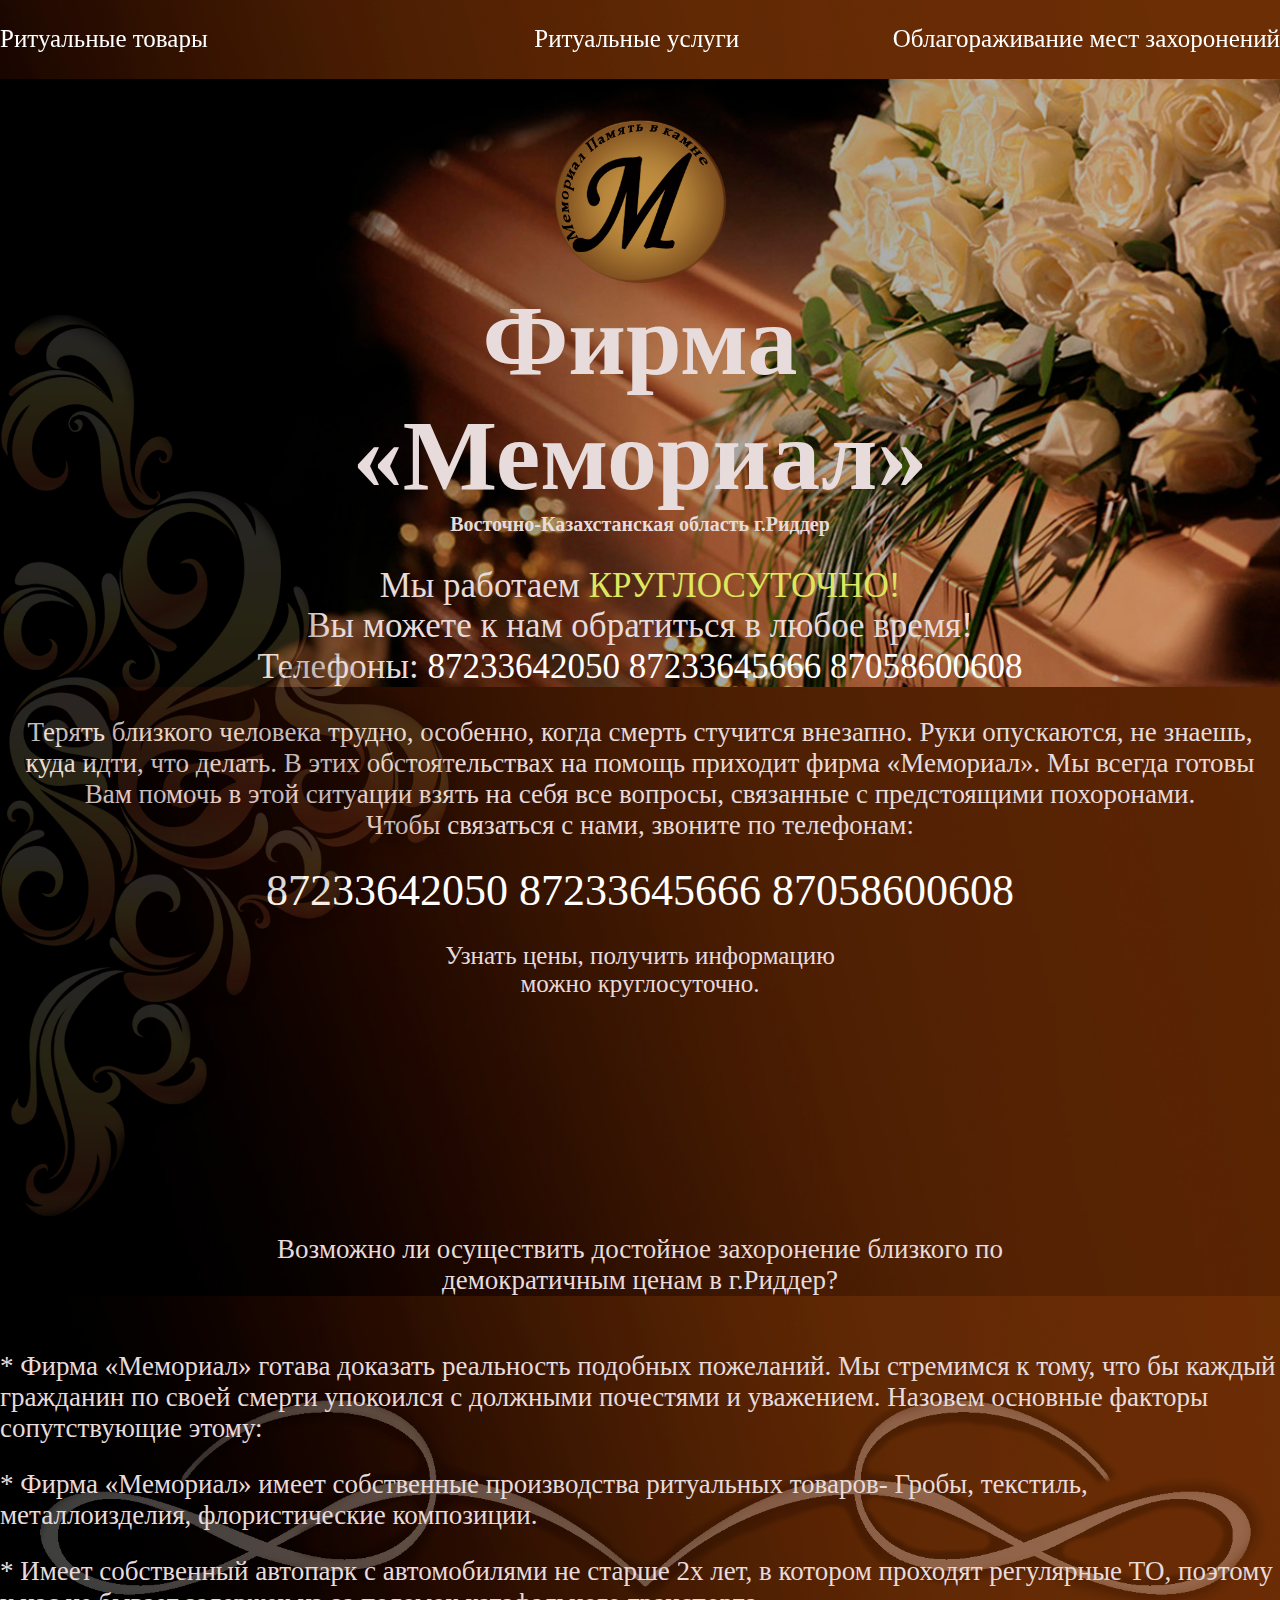
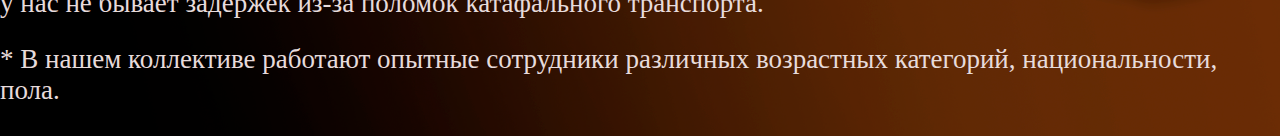
<file: index.html>
<!DOCTYPE html>
<html lang="ru">
<head>
    <meta charset="UTF-8">
    <meta http-equiv="X-UA-Compatible" content="IE=edge">
    <meta name="viewport" content="width=device-width, initial-scale=1.0">
    <title>Memorial</title>
    <link rel="stylesheet" href="css/normalize.css">
    <link href="css/style.css" rel="stylesheet">
</head>
<body>
    <!-- навигация -->
    <header class="header">
        <div class="container">
            <nav id="navbar">
                <ul class="navbar">
                    <li><a href="product.html">Ритуальные товары</a></li>
                    <li class="navbar_ml"><a href="burial.html">Ритуальные услуги</a></li>
                    <li><a href="еnnoblement.html">Облагораживание мест захоронений</a></li>
                </ul>
            </nav>
        </div>
    </header>
    <!-- конец навигации -->
    <!-- первая секция -->
    <section class="promo">
        <div class="container">
            <div class="logo">
                <a href="index.html">
                    <img src="img/logo.png" alt="logo" class="logo_img">
                </a>
            </div>
            <div class="title">
                <!-- <img src="../src/img/logo.png" alt="logo" class="logo_img"> -->
                <h1 class="title_firm">Фирма <br>«Мемориал»</h1>
                <!-- <h2 class="title_firm">«Мемориал»</h2> -->
                <h6 class="text_vko">Восточно-Казахстанская область г.Риддер</h6>
            </div>
            <div class="subtitle">
                <div class="subtitle_text">
                    Мы работаем <span>круглосуточно!</span><br>Вы можете к нам обратиться в любое время!
                </div>
                <div class="subtitle_pxone">
                    Телефоны:
                    <a href=”tel:+77233642050”>87233642050</a>
                    <a href=”tel:+7233645666”>87233645666</a>
                    <a href=”tel:+77058600608”>87058600608</a>  
                </div>
            </div>
        </div>
    </section>
    <!-- конец первой секции -->
    <!-- секция с позиционированием -->
    <section class="pattern">
        <img class="pattern_img" src="img/bg4.png" alt="pattern">
    </section>
    <!-- конец позиционирования -->

    <!-- секция с каруселью -->
    <section class="loss">
        <div class="container">
            <div class="loss_title">
                Терять близкого человека трудно, особенно, когда смерть стучится внезапно. Руки опускаются, не знаешь, 
                куда идти, что делать. В этих обстоятельствах на помощь приходит фирма «Мемориал». Мы всегда готовы
                Вам помочь в этой ситуации взять на себя все вопросы, связанные с предстоящими похоронами.
                <br>Чтобы связаться с нами, звоните по телефонам:
            </div>
            <div class="loss_pxone">
                <a href=”tel:+77233642050”>87233642050</a>
                <a href=”tel:+7233645666”>87233645666</a>
                <a href=”tel:+77058600608”>87058600608</a>  
            </div>
            <div class="loss_subtitle">
                Узнать цены, получить информацию <br>можно круглосуточно.
            </div>
            <div class="loss_text">
                Возможно ли осуществить достойное захоронение близкого по <br>
                демократичным ценам в г.Риддер?
            </div>
        </div>
    </section>
    <!-- конец -->
    <!-- описание -->
    <div class="description">
        <div class="container">
            <div class="description_text ">
                * Фирма «Мемориал» готава доказать реальность подобных пожеланий. Мы стремимся к тому,
                что бы каждый гражданин по своей смерти упокоился с должными почестями и уважением.
                Назовем основные факторы сопутствующие этому:
            </div>
            <div class="description_text">
                * Фирма «Мемориал» имеет собственные производства ритуальных товаров- Гробы, текстиль,
                металлоизделия, флористические композиции.
            </div>
            <div class="description_text">
                * Имеет собственный автопарк с автомобилями не старше 2х лет, в котором проходят
                регулярные ТО, поэтому у нас не бывает задержек из-за поломок катафального транспорта.
            </div>
            <div class="description_text">
                * В нашем коллективе работают опытные сотрудники различных возрастных категорий,
                национальности, пола. 
            </div>
        </div>
    </div>
    <!-- конец -->
    
</body>
</html>
</file>
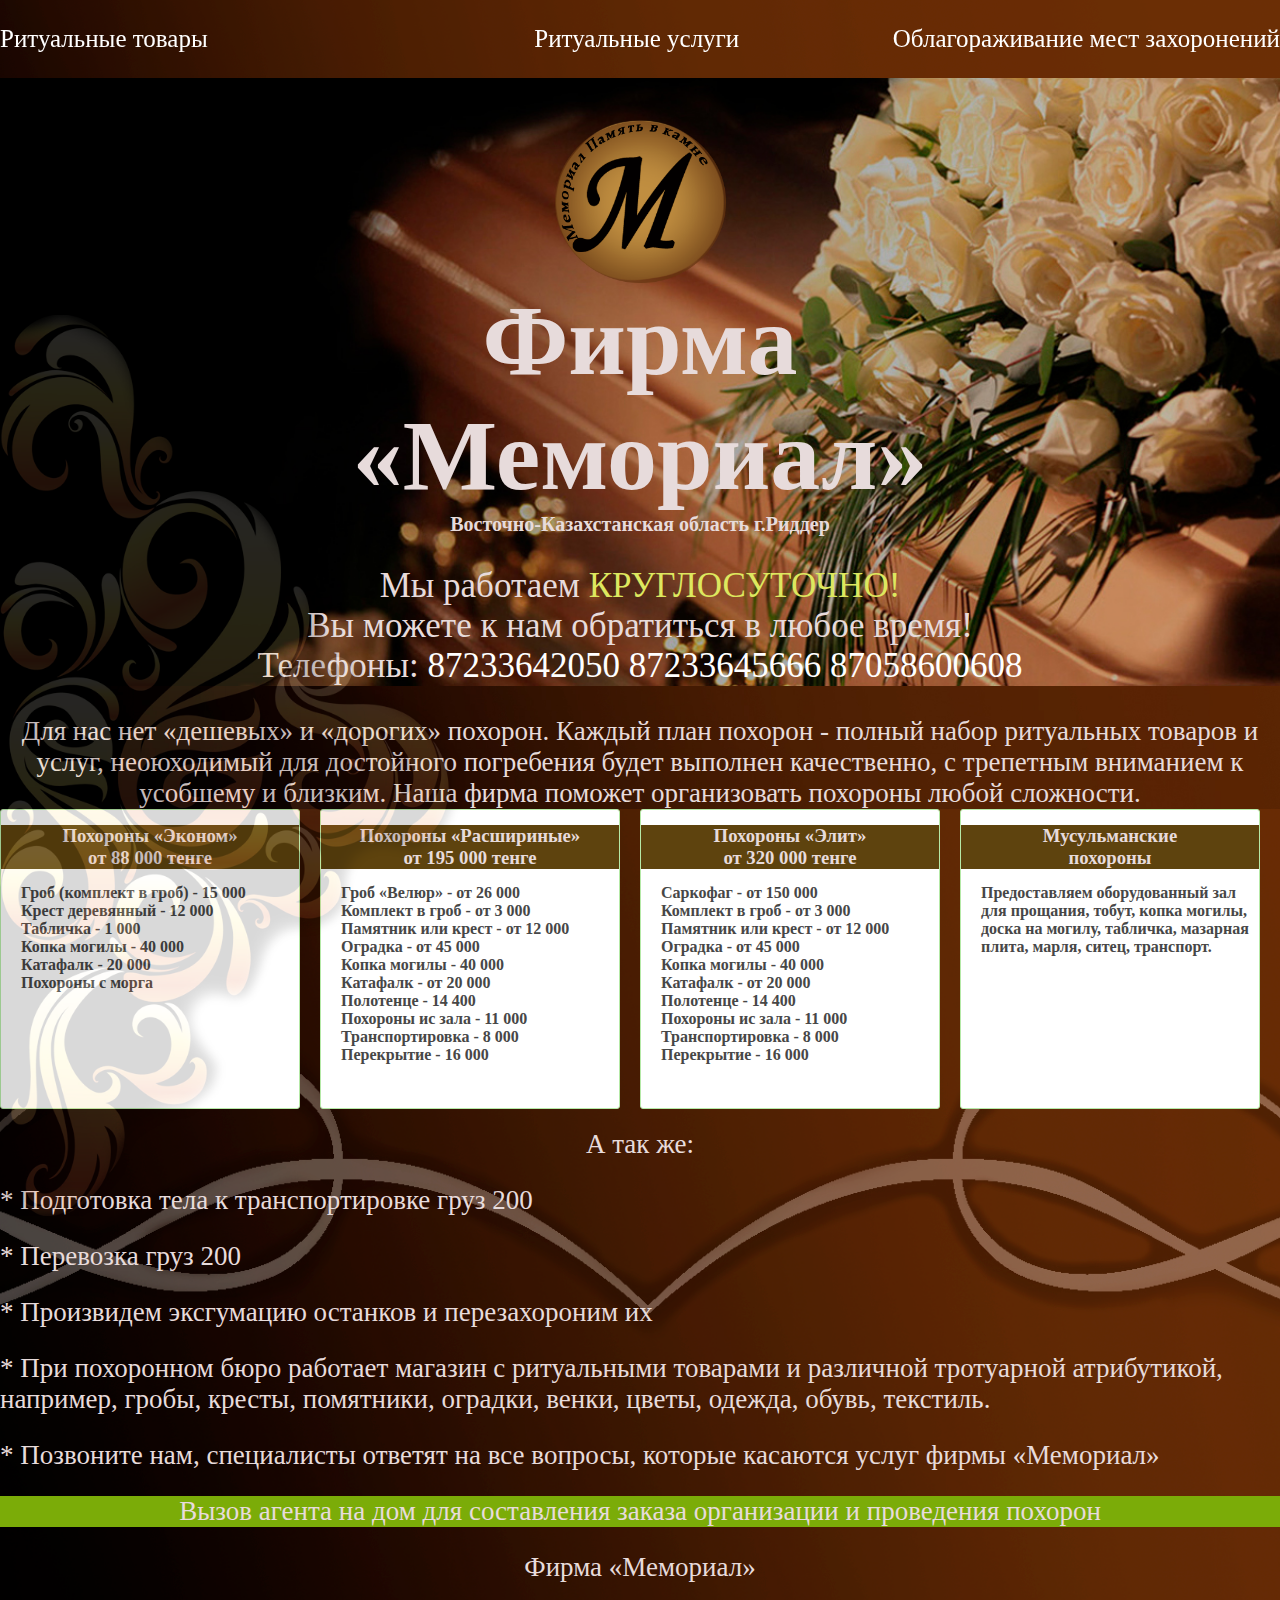
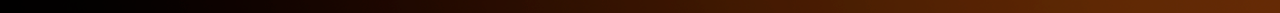
<file: burial.html>
<!DOCTYPE html>
<html lang="ru">
<head>
    <meta charset="UTF-8">
    <meta http-equiv="X-UA-Compatible" content="IE=edge">
    <meta name="viewport" content="width=device-width, initial-scale=1.0">
    <title>Memorial</title>
    <link href="css/style.css" rel="stylesheet">
</head>
<body>
    <!-- навигация -->
    <header class="header">
        <div class="container">
            <nav>
                <ul class="navbar">
                    <li><a href="product.html">Ритуальные товары</a></li>
                    <li class="navbar_ml"><a href="burial.html">Ритуальные услуги</a></li>
                    <li><a href="еnnoblement.html">Облагораживание мест захоронений</a></li>
                </ul>
            </nav>
        </div>
    </header>
    <!-- конец навигации -->
    <!-- первая секция -->
    <section class="promo">
        <div class="container">
            <div class="logo">
                <a href="index.html">
                    <img src="img/logo.png" alt="logo" class="logo_img">
                </a>
            </div>
            <div class="title">
                <h1 class="title_firm">Фирма</h1>
                <h2 class="title_firm">«Мемориал»</h2>
                <h6 class="text_vko">Восточно-Казахстанская область г.Риддер</h6>
            </div>
            <div class="subtitle">
                <div class="subtitle_text">
                    Мы работаем <span>круглосуточно!</span><br>Вы можете к нам обратиться в любое время!
                </div>
                <div class="subtitle_pxone">
                    Телефоны:
                    <a href=”tel:+77233642050”>87233642050</a>
                    <a href=”tel:+7233645666”>87233645666</a>
                    <a href=”tel:+77058600608”>87058600608</a>  
                </div>
            </div>
        </div>
    </section>
    <!-- конец первой секции -->
    <!-- секция с позиционированием -->
    <section class="pattern">
        <img class="pattern_img" src="img/bg4.png" alt="pattern">
    </section>
    <!-- конец позиционирования -->

    <!-- секция с каруселью -->
    <section class="loss">
        <div class="container">
            <div class="loss_title">
                Для нас нет «дешевых» и «дорогих» похорон. Каждый план похорон - полный набор ритуальных товаров и услуг, неоюходимый для достойного погребения будет выполнен качественно, с трепетным вниманием к усобшему и близким. Наша фирма поможет организовать похороны любой сложности.
            </div>
            <ul class="products clearfix">
                <li class="product-wrapper">
                    <a href="" class="product">
                        <h3 class="product-title margin">
                            Похороны «Эконом»<br>
                            от 88 000 тенге
                        </h3>
                        <h4 class="product-text mr">
                            Гроб (комплект в гроб) - 15 000                    
                        </h4>
                        <h4 class="product-text mr">
                            Крест деревянный - 12 000                    
                        </h4>
                        <h4 class="product-text mr">
                            Табличка - 1 000                   
                        </h4>
                        <h4 class="product-text mr">
                            Копка могилы - 40 000                    
                        </h4>
                        <h4 class="product-text mr">
                            Катафалк - 20 000                    
                        </h4>
                        <h4 class="product-text mr">
                            Похороны с морга                   
                        </h4>
                        
                    </a>
                </li>
                <li class="product-wrapper">
                    <a href="" class="product">
                        <h3 class="product-title margin">
                            Похороны «Расшириные»<br>
                            от 195 000 тенге
                        </h3>
                        <h4 class="product-text mr">
                            Гроб «Велюр» - от 26 000                    
                        </h4>
                        <h4 class="product-text mr">
                            Комплект в гроб - от 3 000                    
                        </h4>
                        <h4 class="product-text mr">
                            Памятник или крест - от 12 000                   
                        </h4>
                        <h4 class="product-text mr">
                            Оградка - от 45 000                    
                        </h4>
                        <h4 class="product-text mr">
                            Копка могилы - 40 000                    
                        </h4>
                        <h4 class="product-text mr">
                            Катафалк - от 20 000                   
                        </h4>
                        <h4 class="product-text mr">
                            Полотенце - 14 400                   
                        </h4>
                        <h4 class="product-text mr">
                            Похороны ис зала - 11 000                   
                        </h4>
                        <h4 class="product-text mr">
                            Транспортировка - 8 000                   
                        </h4>
                        <h4 class="product-text mr">
                            Перекрытие - 16 000                   
                        </h4>
                    </a>
                </li>
                <li class="product-wrapper">
                    <a href="" class="product">
                        <h3 class="product-title margin">
                            Похороны «Элит»<br>
                            от 320 000 тенге
                        </h3>
                        <h4 class="product-text mr">
                            Саркофаг - от 150 000                    
                        </h4>
                        <h4 class="product-text mr">
                            Комплект в гроб - от 3 000                    
                        </h4>
                        <h4 class="product-text mr">
                            Памятник или крест - от 12 000                   
                        </h4>
                        <h4 class="product-text mr">
                            Оградка - от 45 000                    
                        </h4>
                        <h4 class="product-text mr">
                            Копка могилы - 40 000                    
                        </h4>
                        <h4 class="product-text mr">
                            Катафалк - от 20 000                   
                        </h4>
                        <h4 class="product-text mr">
                            Полотенце - 14 400                   
                        </h4>
                        <h4 class="product-text mr">
                            Похороны ис зала - 11 000                   
                        </h4>
                        <h4 class="product-text mr">
                            Транспортировка - 8 000                   
                        </h4>
                        <h4 class="product-text mr">
                            Перекрытие - 16 000                   
                        </h4>
                    </a>
                </li>
                <li class="product-wrapper">
                    <a href="" class="product">
                        <h3 class="product-title margin">
                            Мусульманские<br>
                            похороны
                        </h3>
                        <h4 class="product-text mr">
                            Предоставляем оборудованный зал для прощания, тобут, копка могилы, доска на могилу, табличка, мазарная плита, марля, ситец, транспорт.                   
                        </h4>
                    </a>
                </li>
            </ul>
        </div>
    </section>
    <!-- конец -->
    <!-- описание -->
    <div class="description">
        <div class="container">
            <div class="description_text tac">
                А так же:
            </div>
            <div class="description_text">
                * Подготовка тела к транспортировке груз 200
            </div>
            <div class="description_text">
                * Перевозка груз 200
            </div>
            <div class="description_text">
                * Произвидем эксгумацию останков и перезахороним их
            </div>
            <div class="description_text">
                * При похоронном бюро работает магазин с ритуальными товарами и различной тротуарной атрибутикой, например, гробы, кресты, помятники, оградки, венки, цветы, одежда, обувь, текстиль.
            </div>
            <div class="description_text">
                * Позвоните нам, специалисты ответят на все вопросы, которые касаются услуг фирмы «Мемориал»
            </div>
            <div class="description_text tac bg">
                Вызов агента на дом для составления заказа организации и проведения похорон
            </div>
            <div class="description_text tac">
                Фирма «Мемориал»
            </div>
        </div>
    </div>
    <!-- конец -->
    
</body>
</html>
</file>
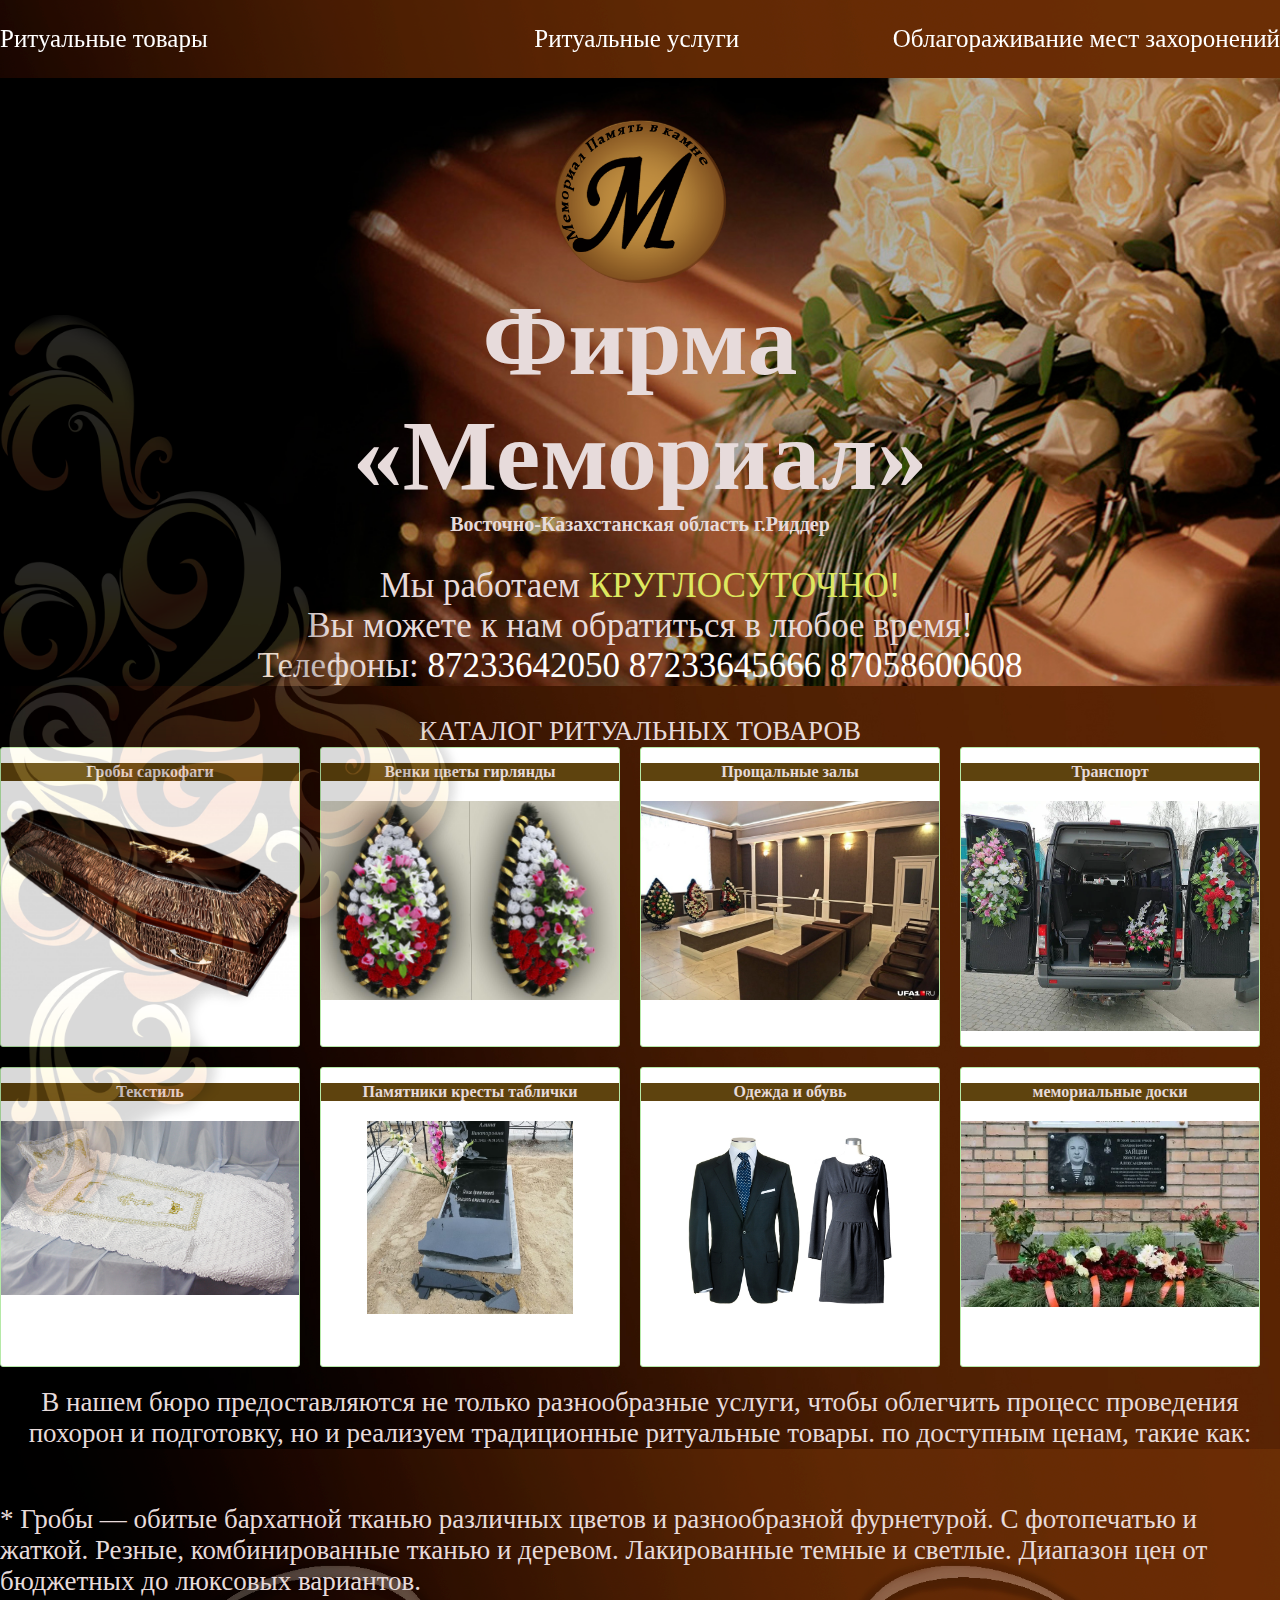
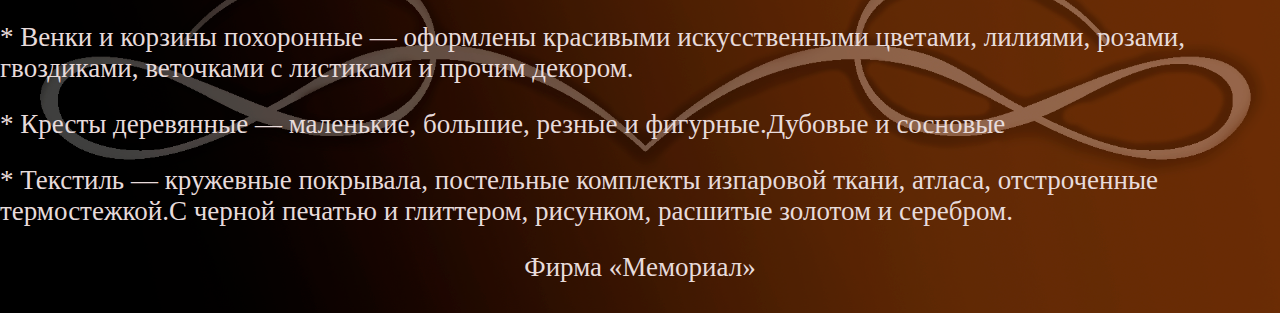
<file: product.html>
<!DOCTYPE html>
<html lang="ru">
<head>
    <meta charset="UTF-8">
    <meta http-equiv="X-UA-Compatible" content="IE=edge">
    <meta name="viewport" content="width=device-width, initial-scale=1.0">
    <title>Memorial</title>
    <link href="css/style.css" rel="stylesheet">
</head>
<body>
    <!-- навигация -->
    <header class="header">
        <div class="container">
            <nav>
                <ul class="navbar">
                    <li><a href="product.html">Ритуальные товары</a></li>
                    <li class="navbar_ml"><a href="burial.html">Ритуальные услуги</a></li>
                    <li><a href="еnnoblement.html">Облагораживание мест захоронений</a></li>
                </ul>
            </nav>
        </div>
    </header>
    <!-- конец навигации -->
    <!-- первая секция -->
    <section class="promo">
        <div class="container">
            <div class="logo">
                <a href="index.html">
                    <img src="img/logo.png" alt="logo" class="logo_img">
                </a>
            </div>
            <div class="title">
                <h1 class="title_firm">Фирма</h1>
                <h2 class="title_firm">«Мемориал»</h2>
                <h6 class="text_vko">Восточно-Казахстанская область г.Риддер</h6>
            </div>
            <div class="subtitle">
                <div class="subtitle_text">
                    Мы работаем <span>круглосуточно!</span><br>Вы можете к нам обратиться в любое время!
                </div>
                <div class="subtitle_pxone">
                    Телефоны:
                    <a href=”tel:+77233642050”>87233642050</a>
                    <a href=”tel:+7233645666”>87233645666</a>
                    <a href=”tel:+77058600608”>87058600608</a>  
                </div>
            </div>
        </div>
    </section>
    <!-- конец первой секции -->
    <!-- секция с позиционированием -->
    <section class="pattern">
        <img class="pattern_img" src="img/bg4.png" alt="pattern">
    </section>
    <!-- конец позиционирования -->

    <!-- секция с каруселью -->
    <section class="loss">
        <div class="container">
            <div class="loss_title">
                КАТАЛОГ РИТУАЛЬНЫХ ТОВАРОВ
            </div>
            

            <ul class="products clearfix">
                <li class="product-wrapper">
                    <a href="" class="product">
                        <h4 class="product-title">
                            Гробы саркофаги
                        </h4>
                        <img class="product-img" src="img/img1.jpg" alt="">
                    </a>
                </li>
                <li class="product-wrapper">
                    <a href="" class="product">
                        <h4 class="product-title">
                            Венки
                            цветы
                            гирлянды
                        </h4>
                        <img class="product-img" src="img/img2.jpg" alt="">
                    </a>
                </li>
                <li class="product-wrapper">
                    <a href="" class="product">
                        <h4 class="product-title">
                            Прощальные
                            залы
                        </h4>
                        <img class="product-img" src="img/img3.jpg" alt="">
                    </a>
                </li>
                <li class="product-wrapper">
                    <a href="" class="product">
                        <h4 class="product-title">
                            Транспорт
                        </h4>
                        <img class="product-img" src="img/img4.webp" alt="">
                    </a>
                </li>
                <li class="product-wrapper">
                    <a href="" class="product">
                        <h4 class="product-title">
                            Текстиль
                        </h4>
                        <img class="product-img" src="img/img6.jpg" alt="">
                    </a>
                </li>
                <li class="product-wrapper">
                    <a href="" class="product">
                        <h4 class="product-title">
                            Памятники
                            кресты
                            таблички
                        </h4>
                        <img class="product-img" src="img/img5.jpg" alt="">
                    </a>
                </li>
                <li class="product-wrapper">
                    <a href="" class="product">
                        <h4 class="product-title">
                            Одежда и обувь
                        </h4>
                        <img class="product-img" src="img/img7.jpg" alt="">
                    </a>
                </li>
                <li class="product-wrapper">
                    <a href="" class="product">
                        <h4 class="product-title">
                            мемориальные доски
                        </h4>
                        <img class="product-img" src="img/img8.webp" alt="">
                    </a>
                </li>
                
            </ul>
            


            
            <div class="loss_text">
                В нашем бюро предоставляются не только разнообразные услуги, чтобы облегчить
                процесс проведения похорон и подготовку, но и реализуем традиционные
                ритуальные товары. по доступным ценам, такие как:
            </div>
        </div>
    </section>
    <!-- конец -->
    <!-- описание -->
    <div class="description">
        <div class="container">
            <div class="description_text ">
                * Гробы — обитые бархатной тканью различных цветов и разнообразной фурнетурой.
                С фотопечатью и жаткой. Резные, комбинированные тканью и деревом.
                Лакированные темные и светлые. Диапазон цен от бюджетных до люксовых вариантов.
            </div>
            <div class="description_text">
                * Венки и корзины похоронные — оформлены красивыми искусственными цветами,
                лилиями, розами, гвоздиками, веточками с листиками и прочим декором.
            </div>
            <div class="description_text">
                * Кресты деревянные — маленькие, большие, резные и фигурные.Дубовые и сосновые
            </div>
            <div class="description_text">
                * Текстиль — кружевные покрывала, постельные комплекты изпаровой ткани, атласа, 
                отстроченные термостежкой.С черной печатью и глиттером, рисунком, расшитые 
                золотом и серебром.
            </div>
            <div class="description_text tac">
                Фирма «Мемориал»
            </div>
        </div>
    </div>
    <!-- конец -->
    
</body>
</html>
</file>
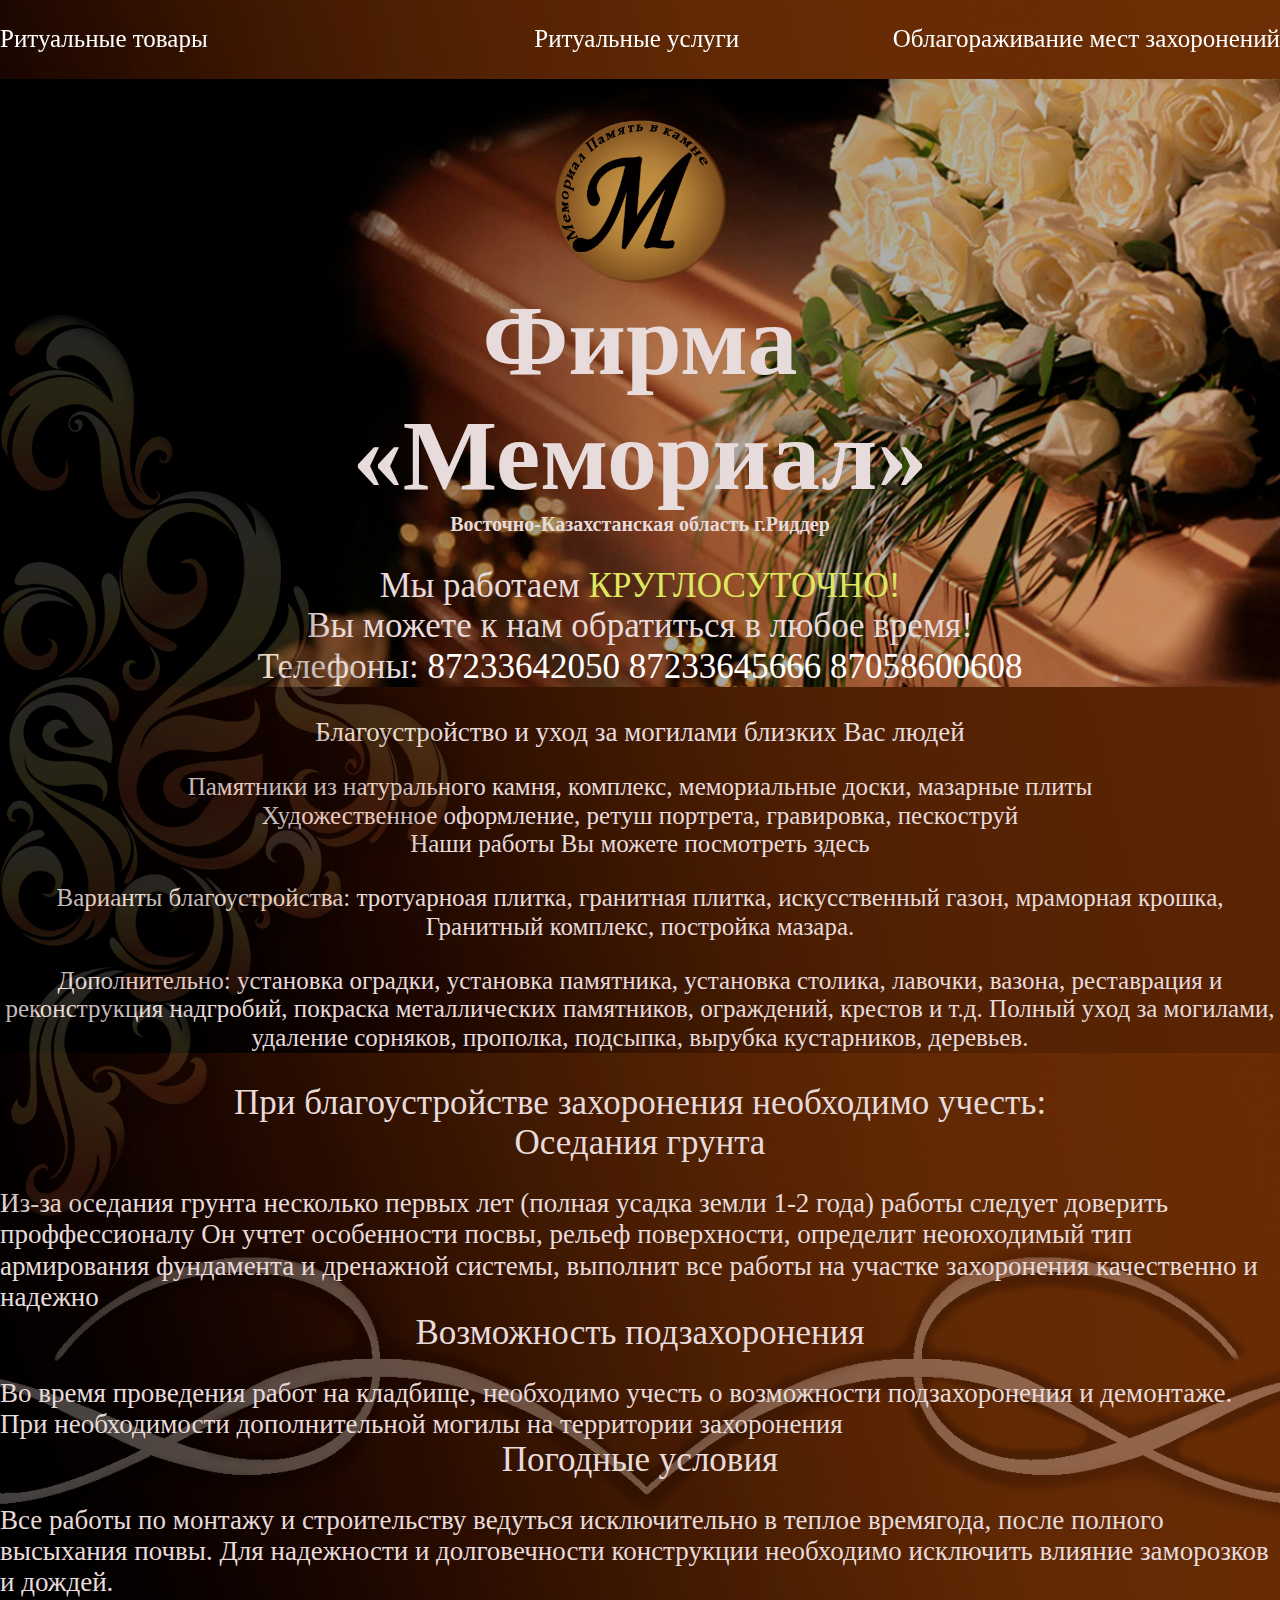
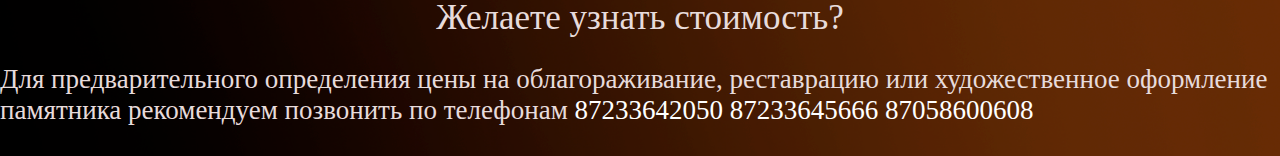
<file: еnnoblement.html>
<!DOCTYPE html>
<html lang="ru">
<head>
    <meta charset="UTF-8">
    <meta http-equiv="X-UA-Compatible" content="IE=edge">
    <meta name="viewport" content="width=device-width, initial-scale=1.0">
    <title>Memorial</title>
    <link rel="stylesheet" href="css/normalize.css">
    <link href="css/style.css" rel="stylesheet">
</head>
<body>
    <!-- навигация -->
    <header class="header">
        <div class="container">
            <nav>
                <ul class="navbar">
                    <li><a href="product.html">Ритуальные товары</a></li>
                    <li class="navbar_ml"><a href="burial.html">Ритуальные услуги</a></li>
                    <li><a href="еnnoblement.html">Облагораживание мест захоронений</a></li>
                </ul>
            </nav>
        </div>
    </header>
    <!-- конец навигации -->
    <!-- первая секция -->
    <section class="promo">
        <div class="container">
            <div class="logo">
                <a href="index.html">
                    <img src="img/logo.png" alt="logo" class="logo_img">
                </a>
            </div>
            <div class="title">
                <!-- <img src="../src/img/logo.png" alt="logo" class="logo_img"> -->
                <h1 class="title_firm">Фирма <br>«Мемориал»</h1>
                <!-- <h2 class="title_firm">«Мемориал»</h2> -->
                <h6 class="text_vko">Восточно-Казахстанская область г.Риддер</h6>
            </div>
            <div class="subtitle">
                <div class="subtitle_text">
                    Мы работаем <span>круглосуточно!</span><br>Вы можете к нам обратиться в любое время!
                </div>
                <div class="subtitle_pxone">
                    Телефоны:
                    <a href=”tel:+77233642050”>87233642050</a>
                    <a href=”tel:+7233645666”>87233645666</a>
                    <a href=”tel:+77058600608”>87058600608</a>  
                </div>
            </div>
        </div>
    </section>
    <!-- конец первой секции -->
    <!-- секция с позиционированием -->
    <section class="pattern">
        <img class="pattern_img" src="img/bg4.png" alt="pattern">
    </section>
    <!-- конец позиционирования -->

    <!-- секция с каруселью -->
    <section class="loss">
        <div class="container">
            <div class="loss_title">
                Благоустройство и уход за могилами близких Вас людей
            </div>
            <div class="loss_subtitle">
                Памятники из натурального камня, комплекс, мемориальные доски, мазарные плиты<br>
                Художественное оформление, ретуш портрета, гравировка, пескоструй<br>
                Наши работы Вы можете посмотреть здесь
            </div>
            <div class="loss_subtitle">
                Варианты благоустройства: тротуарноая плитка, гранитная плитка, искусственный газон, мраморная крошка, Гранитный комплекс, постройка мазара.
            </div>
            <div class="loss_subtitle">
                Дополнительно: установка оградки, установка памятника, установка столика, лавочки, вазона, реставрация и реконструкция надгробий, покраска металлических памятников, ограждений,
                крестов и т.д. Полный уход за могилами, удаление сорняков, прополка, подсыпка, вырубка кустарников, деревьев.
            </div>
            <!-- <div class="loss_text">
                Возможно ли осуществить достойное захоронение близкого по <br>
                демократичным ценам в г.Риддер?
            </div> -->
        </div>
    </section>
    <!-- конец -->
    <!-- описание -->
    <div class="description">
        <div class="container">
            <div class="description_title">
                При благоустройстве захоронения необходимо учесть:
            </div>
            <div class="description_subtitle">
                Оседания грунта
            </div>
            <div class="description_text ">
                Из-за оседания грунта несколько первых лет (полная усадка земли 1-2 года) работы следует доверить проффессионалу
                Он учтет особенности посвы, рельеф поверхности, определит неоюходимый тип армирования фундамента и дренажной системы, выполнит все работы на участке захоронения
                качественно и надежно
            </div>
            <div class="description_subtitle">
                Возможность подзахоронения
            </div>
            <div class="description_text">
                Во время проведения работ на кладбище, необходимо учесть о возможности подзахоронения и демонтаже. При необходимости дополнительной могилы на 
                территории захоронения 
            </div>
            <div class="description_subtitle">
                Погодные условия
            </div>
            <div class="description_text">
                Все работы по монтажу и строительству ведуться исключительно в теплое времягода, после полного высыхания почвы. Для надежности
                и долговечности конструкции необходимо исключить влияние заморозков и дождей.
            </div>
            <div class="description_subtitle">
                Желаете узнать стоимость?
            </div>
            <div class="description_text">
                Для предварительного определения цены на облагораживание, реставрацию или художественное оформление памятника рекомендуем позвонить по телефонам
                <a href=”tel:+77233642050”>87233642050</a>
                <a href=”tel:+7233645666”>87233645666</a>
                <a href=”tel:+77058600608”>87058600608</a> 
            </div>
        </div>
    </div>
    <!-- конец -->
    
</body>
</html>
</file>
<file: css/style.css>
* {
    box-sizing: border-box;
    margin: 0;
    padding: 0;
}

li, ul, a {
    text-decoration: none;
    color: #fff;
}
.margin {
    margin: 15px 0;
}
.mr {
    margin: 0 0 0 20px;
}
.bg {
    background-color: #7bac08;
}
.tac {
    text-align: center;
}
.container {
    width: 1280px;
    margin: 0 auto;
    padding: 0 auto;
}

.header {
    background: url(../img/bg1.png) center center/cover no-repeat;
    position: fixed;
    width: 100%;
    z-index: 2;
}    


 
.navbar {
    display: flex;
    justify-content: space-between;
    padding: 25px 0px 25px 0px;
    margin: 0;
    list-style-type: none;
}
.navbar a {
    font-size: 25px
}
.navbar a:hover {
    text-decoration: underline;
    color: black;
}
.navbar_ml {
    margin-left: 173px;
}

.promo {
    padding: 120px 0 0 0;
    background: url(../img/bg2.jpg) center center/cover no-repeat;
}
.logo .logo_img {
    width: 171px;
    display: block;
    margin: 0 auto;
}
.title_firm {
    font-size: 100px;
    text-align: center;
    color: #e7dbdb;
    margin: 0;
}
.title .title_subtitle {
    font-size: 100px;
    text-align: center;
}
.text_vko {
    text-align: center;
    font-size: 20px;
    color: #e7dbdb;
}

.subtitle {
    text-align: center;
    font-size: 35px;
    margin-top: 30px;
}
.subtitle_text {
    color: #e7dbdb;
}
.subtitle span {
    text-transform: uppercase;
    color: #dde85f;
}
.subtitle_pxone {
    color: #e7dbdb;
}
.pattern_img {
    width: 465px;
    position: absolute;
    z-index: 1;
    top: 315px;
}

/* <!-- секция с каруселью --> */
.loss {
    padding: 30px 0 0 0;
    background: url(../img/bg3.jpg) center center/cover no-repeat;
}
.loss_title {
    font-size: 27px;
    text-align: center;
    color: #e7dbdb;

}
.loss_pxone {
    text-align: center;
    font-size: 44px;
    margin-top: 25px;
}
.loss_subtitle {
    text-align: center;
    font-size: 25px;
    margin-top: 25px;
    color: #e7dbdb;
}
.loss_carousel {
    padding: 30px 0;
}
.loss_text {
    text-align: center;
    font-size: 27px;
    margin-top: 235px;
    color: #e7dbdb;
}

/* <!-- конец --> */
/* <!-- описание --> */
.description {
    padding: 30px 0 30px 0;
    background: url(../img/bg5.png) center center/cover no-repeat;
}
.description_title {
    font-size: 35px;
    text-align: center;
    color: #e7dbdb;
}
.description_subtitle {
    font-size: 35px;
    text-align: center;
    color: #e7dbdb;
}
.description_text {
    font-size: 27px;
    margin-top: 25px;
    color: #e7dbdb;
}
/* <!-- конец --> */

/* .clearfix {
    margin-top: 25px;
} */

.product-wrapper {
	display: block;
	width: 25%;
	float: left;
	transition: width .2s;
}

.product {
	display: block;
	border: 1px solid #b5e9a7;
	border-radius: 3px;
	position: relative;
	background: #fff;
	margin: 0 20px 20px 0;
	text-decoration: none;
	color: #474747;
	z-index: 0;
	height: 300px;
}
.product-title {
    margin-top: 15px;
    text-align: center;
    background-color: #5e430e;
    color: #e7dbdb;
}
.product-img {
	position: relative;
	width: 100%;
    margin-top: 20px;
	overflow: hidden;
}
</file>
